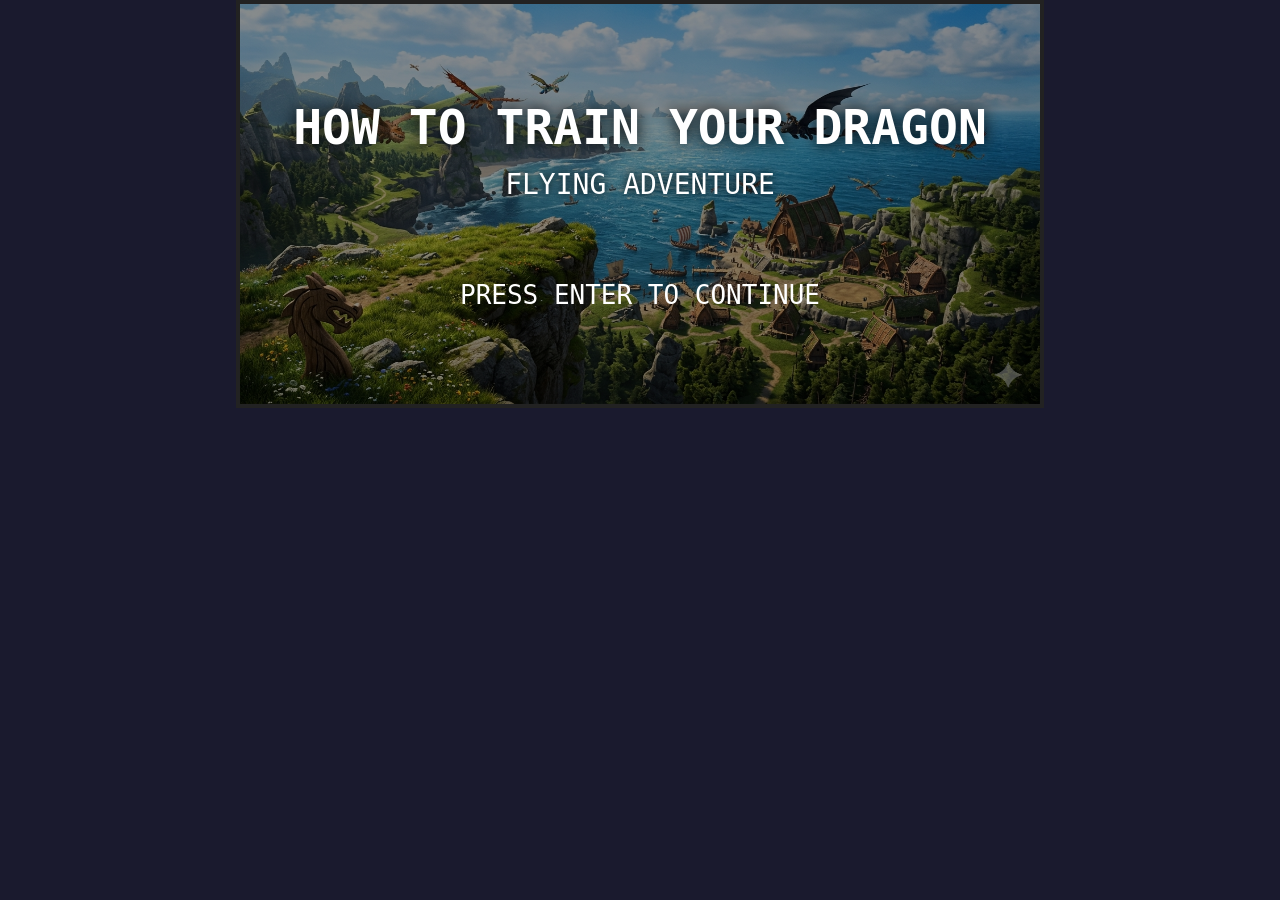
<file: index.html>
<!DOCTYPE html>
<html lang="en">
<head>
<meta charset="UTF-8">
<title>Dragon Rider</title>
<link rel="stylesheet" href="style.css">
</head>

<body>

<div id="ui"></div>

<canvas id="gameCanvas" width="800" height="400"></canvas>

<!-- Dragon roar -->
<audio id="roar" src="assets/roar.mp3" preload="auto"></audio>

<script src="game.js"></script>
</body>
</html>
</file>
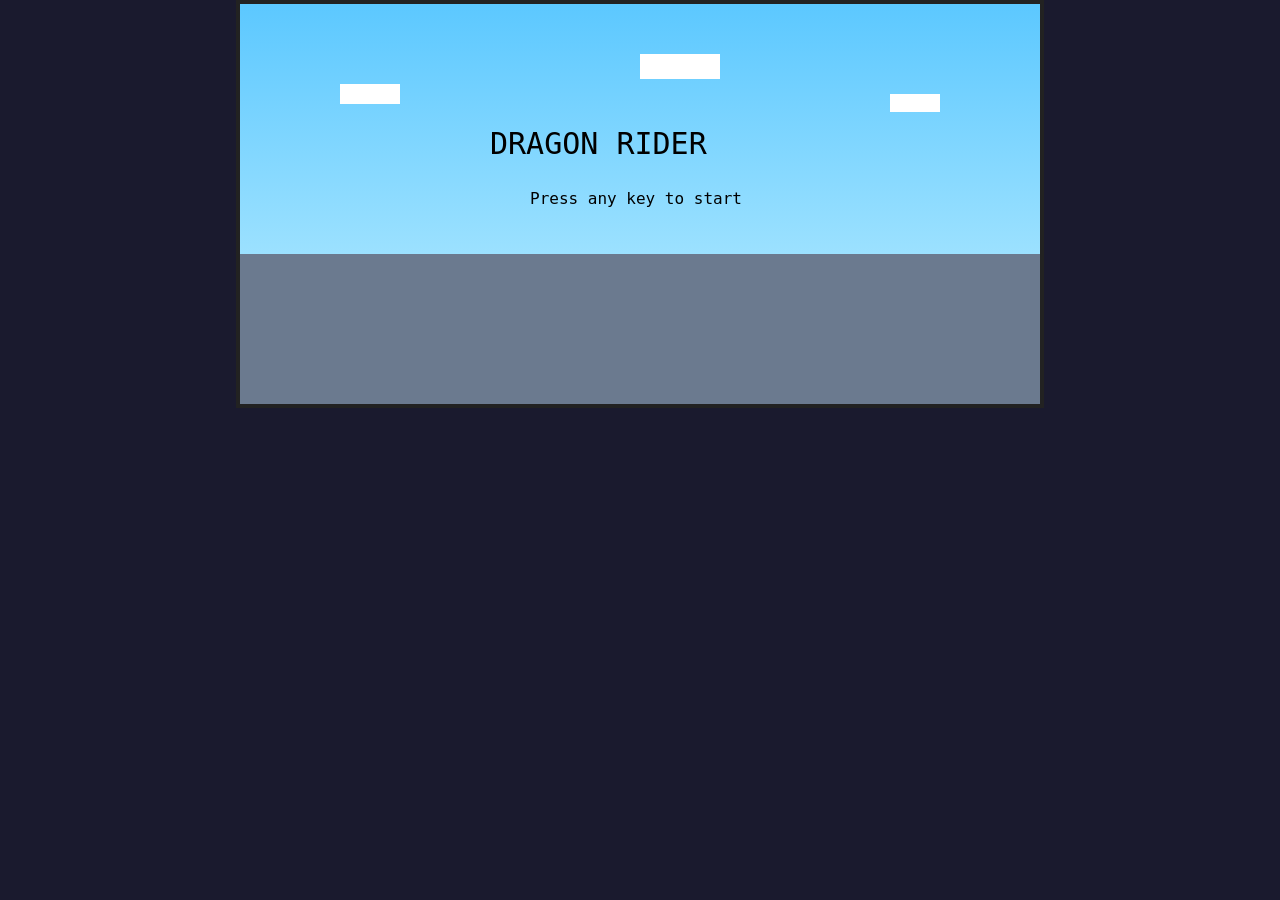
<file: other/dragon_game.html>
<!DOCTYPE html>
<html>
<head>
<meta charset="UTF-8">
<title>Dragon Rider</title>
<style>
    body {
        margin: 0;
        background: #1a1a2e;
        overflow: hidden;
        font-family: monospace;
        text-align: center;
        color: white;
    }

    canvas {
        background: linear-gradient(#5cc8ff, #c2f0ff);
        display: block;
        margin: 0 auto;
        image-rendering: pixelated;
        border: 4px solid #222;
    }

    #ui {
        position: absolute;
        top: 10px;
        left: 50%;
        transform: translateX(-50%);
        font-size: 18px;
    }

    button {
        padding: 10px 20px;
        font-size: 16px;
        margin-top: 10px;
        cursor: pointer;
    }
</style>
</head>
<body>

<div id="ui"></div>
<canvas id="gameCanvas" width="800" height="400"></canvas>

<script>
// ===============================
// BASIC SETUP
// ===============================
const canvas = document.getElementById("gameCanvas");
const ctx = canvas.getContext("2d");

let gameState = "start"; // start | playing | gameover
let score = 0;
let speed = 3;
let health = 3;
let frame = 0;

// ===============================
// PLAYER (VIKING + DRAGON)
// ===============================
const player = {
    x: 100,
    y: 200,
    width: 60,
    height: 30,
    dy: 0
};

// ===============================
// ARRAYS
// ===============================
let obstacles = [];
let fireballs = [];
let particles = [];
let fishes = [];

// ===============================
// INPUT CONTROLS
// ===============================
let keys = {};

document.addEventListener("keydown", e => {
    keys[e.key] = true;

    if (gameState === "start") startGame();

    if (e.key === "f" && gameState === "playing") {
        fireballs.push({
            x: player.x + 50,
            y: player.y + 10,
            width: 10,
            height: 4
        });
    }
});

document.addEventListener("keyup", e => {
    keys[e.key] = false;
});

// ===============================
// START GAME
// ===============================
function startGame() {
    gameState = "playing";
    score = 0;
    health = 3;
    speed = 3;
    obstacles = [];
    fireballs = [];
    particles = [];
}

// ===============================
// DRAW BACKGROUND
// ===============================
function drawBackground() {
    // Mountains
    ctx.fillStyle = "#6b7a8f";
    ctx.fillRect(0, 250, 800, 150);

    // Clouds
    ctx.fillStyle = "white";
    ctx.fillRect(100, 80, 60, 20);
    ctx.fillRect(400, 50, 80, 25);
    ctx.fillRect(650, 90, 50, 18);
}

// ===============================
// DRAW PLAYER
// ===============================
function drawPlayer() {
    // Dragon body
    ctx.fillStyle = "#2ecc71";
    ctx.fillRect(player.x, player.y, 40, 20);

    // Wing animation
    ctx.fillStyle = "#27ae60";
    if (frame % 20 < 10) {
        ctx.fillRect(player.x + 10, player.y - 15, 30, 15);
    } else {
        ctx.fillRect(player.x + 10, player.y + 10, 30, 15);
    }

    // Viking
    ctx.fillStyle = "#8e5c42";
    ctx.fillRect(player.x + 30, player.y - 10, 10, 10);
}

// ===============================
// DRAW UI
// ===============================
function drawUI() {
    ctx.fillStyle = "black";
    ctx.font = "16px monospace";
    ctx.fillText("Score: " + Math.floor(score), 10, 20);

    ctx.fillText("Health: ", 10, 40);

    for (let i = 0; i < health; i++) {
        ctx.fillStyle = "red";
        ctx.fillRect(70 + i * 20, 30, 15, 15);
    }
}

// ===============================
// SPAWN OBSTACLES
// ===============================
function spawnObstacle() {
    obstacles.push({
        x: 800,
        y: Math.random() * 300 + 50,
        width: 30,
        height: 30
    });
}
// ===============================
// SPAWN HEALING FISH
// ===============================
function spawnFish() {
    fishes.push({
        x: 800,
        y: Math.random() * 300 + 50,
        width: 20,
        height: 12
    });
}
// ===============================
// COLLISION DETECTION
// ===============================
function isColliding(a, b) {
    return (
        a.x < b.x + b.width &&
        a.x + a.width > b.x &&
        a.y < b.y + b.height &&
        a.y + a.height > b.y
    );
}

// ===============================
// GAME LOOP
// ===============================
function update() {
    ctx.clearRect(0, 0, canvas.width, canvas.height);

    drawBackground();

    if (gameState === "start") {
        ctx.fillStyle = "black";
        ctx.font = "30px monospace";
        ctx.fillText("DRAGON RIDER", 250, 150);
        ctx.font = "16px monospace";
        ctx.fillText("Press any key to start", 290, 200);
        requestAnimationFrame(update);
        return;
    }

    if (gameState === "gameover") {
        ctx.fillStyle = "black";
        ctx.font = "30px monospace";
        ctx.fillText("GAME OVER", 300, 150);
        ctx.font = "16px monospace";
        ctx.fillText("Final Score: " + Math.floor(score), 310, 200);
        ctx.fillText("Press any key to restart", 260, 230);
        requestAnimationFrame(update);
        return;
    }

    // =====================
    // PLAYER MOVEMENT
    // =====================
    if (keys["ArrowUp"] || keys[" "]) player.y -= 4;if (keys["ArrowUp"] || keys[" "]) {
    player.y -= 4;

    if(frame % 8 === 0) // rhythmic flap
        playSound(400, 0.05, "triangle", 0.05);
}
    if (keys["ArrowDown"]) player.y += 4;

    player.y = Math.max(0, Math.min(canvas.height - player.height, player.y));

    drawPlayer();

    // =====================
    // OBSTACLES
    // =====================
    if (Math.random() < 0.02) spawnObstacle();

    obstacles.forEach((obs, index) => {
        obs.x -= speed;

        ctx.fillStyle = "#555";
        ctx.fillRect(obs.x, obs.y, obs.width, obs.height);

        if (isColliding(player, obs)) {
            obstacles.splice(index, 1);
            health--;
            if (health <= 0) gameState = "gameover";
        }

        if (obs.x < -50) obstacles.splice(index, 1);
    }); // =====================
// FISH (HEALTH PICKUP)
// =====================
    if (Math.random() < 0.008) spawnFish();

        fishes.forEach((fish, index) => {
        fish.x -= speed;

        // fish body
        ctx.fillStyle = "#3aa6ff";
        ctx.fillRect(fish.x, fish.y, fish.width, fish.height);

        // tail
        ctx.fillRect(fish.x + fish.width, fish.y + 3, 6, 6);

        // eye
        ctx.fillStyle = "white";
        ctx.fillRect(fish.x + 4, fish.y + 3, 2, 2);

    // collision with player
    if (isColliding(player, fish)) {

        if (health < 3) health++;

        // healing sound
        playSound(900, 0.15, "triangle", 0.2);
        setTimeout(()=>playSound(1200,0.15,"triangle",0.15),120);

        // splash particles
        for (let i = 0; i < 8; i++) {
            particles.push({
                x: fish.x,
                y: fish.y,
                dx: Math.random()*4-2,
                dy: Math.random()*4-2,
                life: 25
            });
        }

        fishes.splice(index, 1);
    }

    if (fish.x < -50) fishes.splice(index, 1);
});

    // =====================
    // FIREBALLS
    // =====================
    fireballs.forEach((fb, fIndex) => {
        fb.x += 6;

        ctx.fillStyle = "orange";
        ctx.fillRect(fb.x, fb.y, fb.width, fb.height);

        obstacles.forEach((obs, oIndex) => {
            if (isColliding(fb, obs)) {
                // Particle effect
                for (let i = 0; i < 5; i++) {
                    particles.push({
                        x: obs.x,
                        y: obs.y,
                        dx: Math.random() * 4 - 2,
                        dy: Math.random() * 4 - 2,
                        life: 20
                    });
                }

                obstacles.splice(oIndex, 1);
                fireballs.splice(fIndex, 1);
            }
        });

        if (fb.x > 800) fireballs.splice(fIndex, 1);
    });

    // =====================
    // PARTICLES
    // =====================
    particles.forEach((p, index) => {
        p.x += p.dx;
        p.y += p.dy;
        p.life--;

        ctx.fillStyle = "yellow";
        ctx.fillRect(p.x, p.y, 3, 3);

        if (p.life <= 0) particles.splice(index, 1);
    });

    // =====================
    // SCORE & DIFFICULTY
    // =====================
    score += 0.1;
    if (score % 200 < 0.1) speed += 0.5;

    drawUI();

    frame++;
    requestAnimationFrame(update);
}
// ===============================
// SOUND ENGINE (Retro Beep Sounds)
// ===============================
const AudioCtx = window.AudioContext || window.webkitAudioContext;
const audioCtx = new AudioCtx();

function playSound(freq, duration, type="square", volume=0.1) {
    const osc = audioCtx.createOscillator();
    const gain = audioCtx.createGain();

    osc.type = type;
    osc.frequency.value = freq;

    gain.gain.value = volume;

    osc.connect(gain);
    gain.connect(audioCtx.destination);

    osc.start();
    osc.stop(audioCtx.currentTime + duration);
}

update();
</script>

</body>
</html>
</file>
<file: style.css>
body {
    margin: 0;
    background: #1a1a2e;
    overflow: hidden;
    font-family: monospace;
    text-align: center;
    color: white;
}

canvas {
    background: linear-gradient(#5cc8ff, #c2f0ff);
    display: block;
    margin: 0 auto;
    image-rendering: pixelated;
    border: 4px solid #222;
}

#ui {
    position: absolute;
    top: 10px;
    left: 50%;
    transform: translateX(-50%);
    font-size: 18px;
}
</file>
